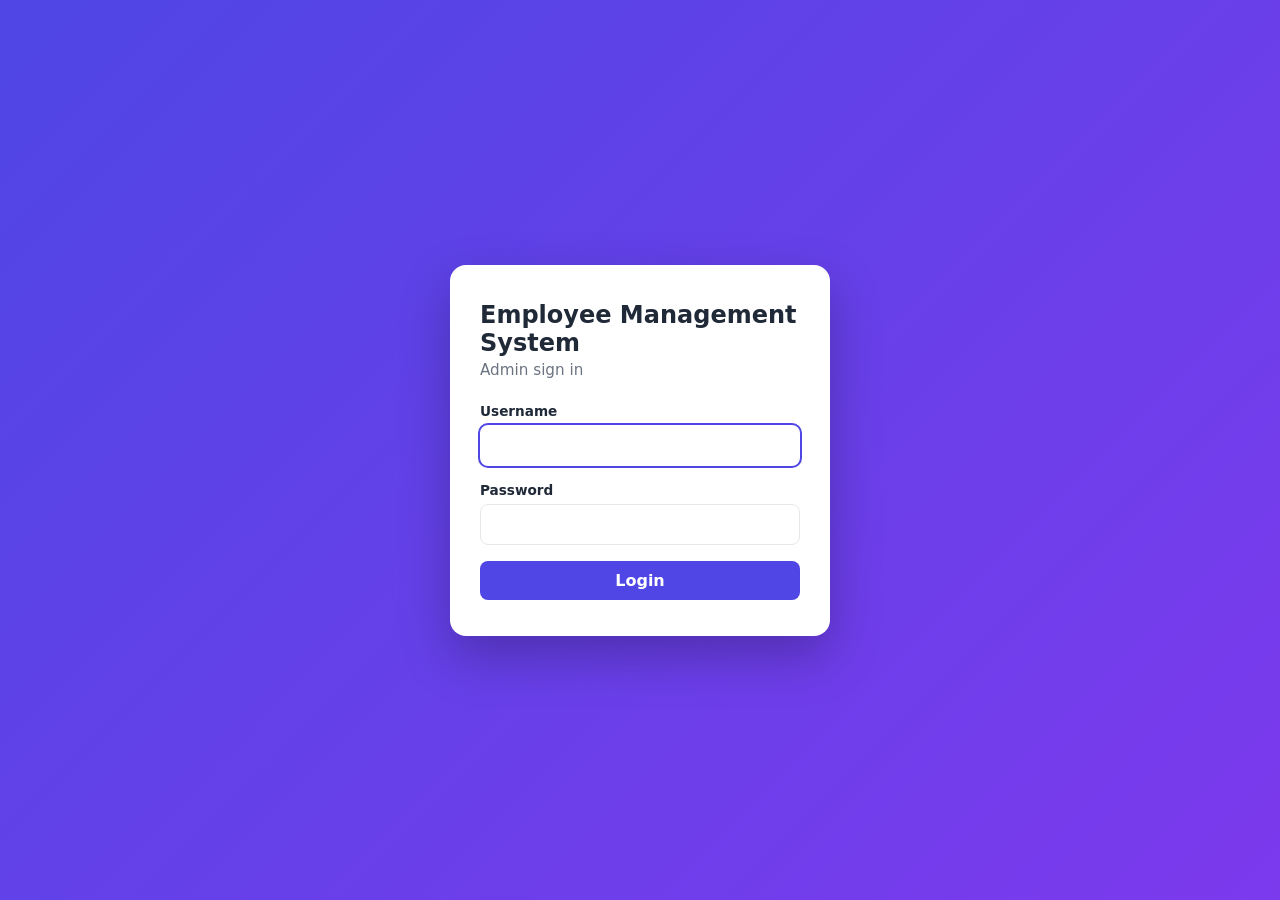
<file: frontend/index.html>
<!DOCTYPE html>
<html lang="en">
<head>
  <meta charset="UTF-8" />
  <meta name="viewport" content="width=device-width, initial-scale=1" />
  <title>Admin Login | Employee Management System</title>
  <link rel="stylesheet" href="css/style.css" />
</head>
<body>
  <div class="login-wrap">
    <form class="login-card" id="loginForm" autocomplete="off">
      <h1>Employee Management System</h1>
      <p class="sub">Admin sign in</p>

      <div id="loginError" class="alert alert-error"></div>

      <div class="field">
        <label for="username">Username</label>
        <input id="username" type="text" required autofocus />
      </div>
      <div class="field">
        <label for="password">Password</label>
        <input id="password" type="password" required />
      </div>
      <button class="btn btn-primary btn-block" id="loginBtn" type="submit">Login</button>
    </form>
  </div>

  <script src="js/config.js"></script>
  <script src="js/auth.js"></script>
  <script>
    // Already logged in? go straight to the dashboard
    if (Auth.getToken()) window.location.replace("dashboard.html");

    const form = document.getElementById("loginForm");
    const errBox = document.getElementById("loginError");
    const btn = document.getElementById("loginBtn");

    form.addEventListener("submit", async (e) => {
      e.preventDefault();
      errBox.classList.remove("show");
      btn.disabled = true; btn.textContent = "Signing in...";
      try {
        await Auth.login(
          document.getElementById("username").value.trim(),
          document.getElementById("password").value
        );
        window.location.replace("dashboard.html");
      } catch (err) {
        errBox.textContent = err.message;
        errBox.classList.add("show");
      } finally {
        btn.disabled = false; btn.textContent = "Login";
      }
    });
  </script>
</body>
</html>
</file>
<file: frontend/css/style.css>
:root {
  --bg: #f4f6fb; --card: #ffffff; --text: #1f2937; --muted: #6b7280;
  --primary: #4f46e5; --primary-dark: #4338ca; --danger: #dc2626; --success: #16a34a;
  --border: #e5e7eb; --radius: 12px;
}
* { box-sizing: border-box; margin: 0; padding: 0; }
body { font-family: "Segoe UI", system-ui, -apple-system, Arial, sans-serif; background: var(--bg); color: var(--text); }
button { font: inherit; cursor: pointer; }

/* ---------- Login ---------- */
.login-wrap { min-height: 100vh; display: flex; align-items: center; justify-content: center; padding: 20px;
  background: linear-gradient(135deg, #4f46e5, #7c3aed); }
.login-card { background: var(--card); width: 100%; max-width: 380px; padding: 36px 30px; border-radius: 16px;
  box-shadow: 0 20px 50px rgba(0,0,0,.25); }
.login-card h1 { font-size: 1.5rem; margin-bottom: 4px; }
.login-card p.sub { color: var(--muted); margin-bottom: 24px; font-size: .95rem; }

.field { margin-bottom: 16px; }
.field label { display: block; font-size: .85rem; font-weight: 600; margin-bottom: 6px; }
.field input, .field select { width: 100%; padding: 10px 12px; border: 1px solid var(--border); border-radius: 8px; font: inherit; background: #fff; }
.field input:focus, .field select:focus { outline: 2px solid var(--primary); border-color: transparent; }
.field .err { color: var(--danger); font-size: .8rem; margin-top: 4px; min-height: 1em; }

.btn { border: none; padding: 10px 18px; border-radius: 8px; font-weight: 600; transition: .15s; }
.btn-primary { background: var(--primary); color: #fff; }
.btn-primary:hover { background: var(--primary-dark); }
.btn-ghost { background: transparent; border: 1px solid var(--border); color: var(--text); }
.btn-ghost:hover { background: #f3f4f6; }
.btn-danger { background: var(--danger); color: #fff; }
.btn-block { width: 100%; }
.btn:disabled { opacity: .6; cursor: not-allowed; }
.alert { padding: 10px 12px; border-radius: 8px; font-size: .9rem; margin-bottom: 14px; display: none; }
.alert.show { display: block; }
.alert-error { background: #fee2e2; color: #991b1b; }

/* ---------- Dashboard ---------- */
.navbar { background: var(--card); border-bottom: 1px solid var(--border); padding: 14px 24px;
  display: flex; align-items: center; justify-content: space-between; position: sticky; top: 0; z-index: 10; }
.navbar h2 { font-size: 1.15rem; color: var(--primary); }
.navbar .right { display: flex; align-items: center; gap: 14px; font-size: .9rem; color: var(--muted); }
.container { max-width: 1200px; margin: 0 auto; padding: 24px; }

.stats { display: grid; grid-template-columns: repeat(auto-fit, minmax(200px, 1fr)); gap: 16px; margin-bottom: 24px; }
.stat { background: var(--card); padding: 18px 20px; border-radius: var(--radius); border: 1px solid var(--border); }
.stat .label { color: var(--muted); font-size: .8rem; text-transform: uppercase; letter-spacing: .04em; }
.stat .value { font-size: 1.6rem; font-weight: 700; margin-top: 4px; }

.toolbar { display: flex; flex-wrap: wrap; gap: 12px; justify-content: space-between; margin-bottom: 16px; }
.toolbar input { flex: 1; min-width: 220px; max-width: 380px; padding: 10px 12px; border: 1px solid var(--border); border-radius: 8px; font: inherit; }

.table-card { background: var(--card); border: 1px solid var(--border); border-radius: var(--radius); overflow-x: auto; }
table { width: 100%; border-collapse: collapse; min-width: 820px; }
th, td { padding: 12px 14px; text-align: left; border-bottom: 1px solid var(--border); font-size: .92rem; }
th { background: #f9fafb; color: var(--muted); font-size: .78rem; text-transform: uppercase; letter-spacing: .04em; }
tr:last-child td { border-bottom: none; }
tbody tr:hover { background: #fafafa; }
.badge { background: #eef2ff; color: var(--primary-dark); padding: 3px 10px; border-radius: 999px; font-size: .8rem; font-weight: 600; }
.actions { display: flex; gap: 6px; }
.icon-btn { border: 1px solid var(--border); background: #fff; border-radius: 6px; padding: 5px 10px; font-size: .82rem; }
.icon-btn.edit:hover { border-color: var(--primary); color: var(--primary); }
.icon-btn.del:hover { border-color: var(--danger); color: var(--danger); }
.empty { text-align: center; padding: 40px 10px; color: var(--muted); }

/* ---------- Modal ---------- */
.overlay { position: fixed; inset: 0; background: rgba(17,24,39,.55); display: none; align-items: center; justify-content: center; padding: 16px; z-index: 50; }
.overlay.show { display: flex; }
.modal { background: var(--card); width: 100%; max-width: 560px; max-height: 92vh; overflow-y: auto; border-radius: 14px; padding: 24px; }
.modal h3 { margin-bottom: 18px; }
.grid2 { display: grid; grid-template-columns: 1fr 1fr; gap: 0 14px; }
.modal-actions { display: flex; justify-content: flex-end; gap: 10px; margin-top: 8px; }

.toast { position: fixed; bottom: 24px; right: 24px; background: #111827; color: #fff; padding: 12px 18px; border-radius: 8px;
  opacity: 0; transform: translateY(10px); transition: .25s; z-index: 100; pointer-events: none; }
.toast.show { opacity: 1; transform: none; }
.toast.error { background: var(--danger); }
.toast.ok { background: var(--success); }

@media (max-width: 560px) { .grid2 { grid-template-columns: 1fr; } .navbar { padding: 12px 14px; } .container { padding: 14px; } }
</file>
